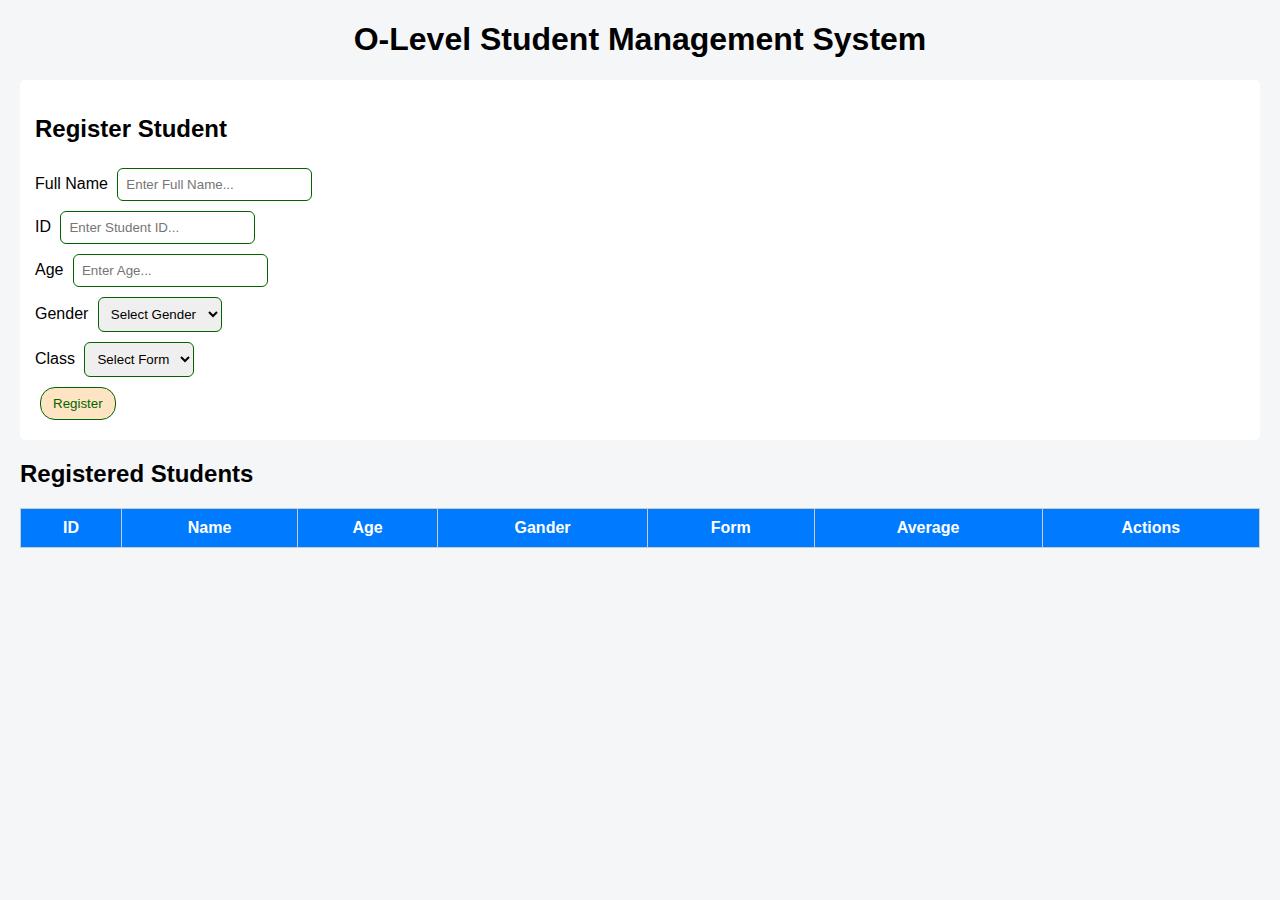
<file: index.html>
<!DOCTYPE html>
<html>
<head>
    <title>O-Level Student Management System</title>
    <link rel="stylesheet" href="fatuma.css">
</head>
<body>

    <h1>O-Level Student Management System</h1>

    <!-- Registration Form -->
    <div class="form-section">
        <h2>Register Student</h2>
        <form id="studentForm">
           <div><label>Full Name</label> <input type="text" id="name" placeholder="Enter Full Name..." required></div>
             <div><label>ID</label> <input type="text" id="studentId" placeholder="Enter Student ID..." required></div>
             <div><label>Age</label> <input type="number" id="age" placeholder="Enter Age..." required></div>
			 <div><label>Gender</label> 
            <select id="gender" required>
                <option value="">Select Gender</option>
                <option>Male</option>
                <option>Female</option>
            </select></div>
			
			 <div><label>Class</label> 
            <select id="formLevel" required>
                <option value="">Select Form</option>
                <option value="1">Form 1</option>
                <option value="2">Form 2</option>
                <option value="3">Form 3</option>
                <option value="4">Form 4</option>
            </select></div>

            <button type="submit">Register</button>
        </form>
    </div>
	
    <!-- Student Table -->
    <h2>Registered Students</h2>
    <table>
        <thead>
            <tr>
                <th>ID</th>
                <th>Name</th>
                 <th>Age</th>
                 <th>Gander</th>
                <th>Form</th>
                <th>Average</th>
                <th>Actions</th>
            </tr>
        </thead>
        <tbody id="studentTable"></tbody>
    </table>

    <!-- Performance Section -->
    <div id="performanceSection" class="hidden">
        <h2>Manage Performance</h2>
        <h3 id="selectedStudent"></h3>

        <input type="number" id="math" placeholder="Mathematics"><br>
        <input type="number" id="english" placeholder="English"><br>
        <input type="number" id="science" placeholder="Science"><br>
        <input type="number" id="social" placeholder="Social Studies"><br>

        <button onclick="savePerformance()">Save Performance</button><br>
        <button onclick="promoteStudent()">Promote Student</button>

        <div id="performanceDisplay"></div>
    </div>

   <script src="fatuma.js"></script>
</body>
</html>
</file>
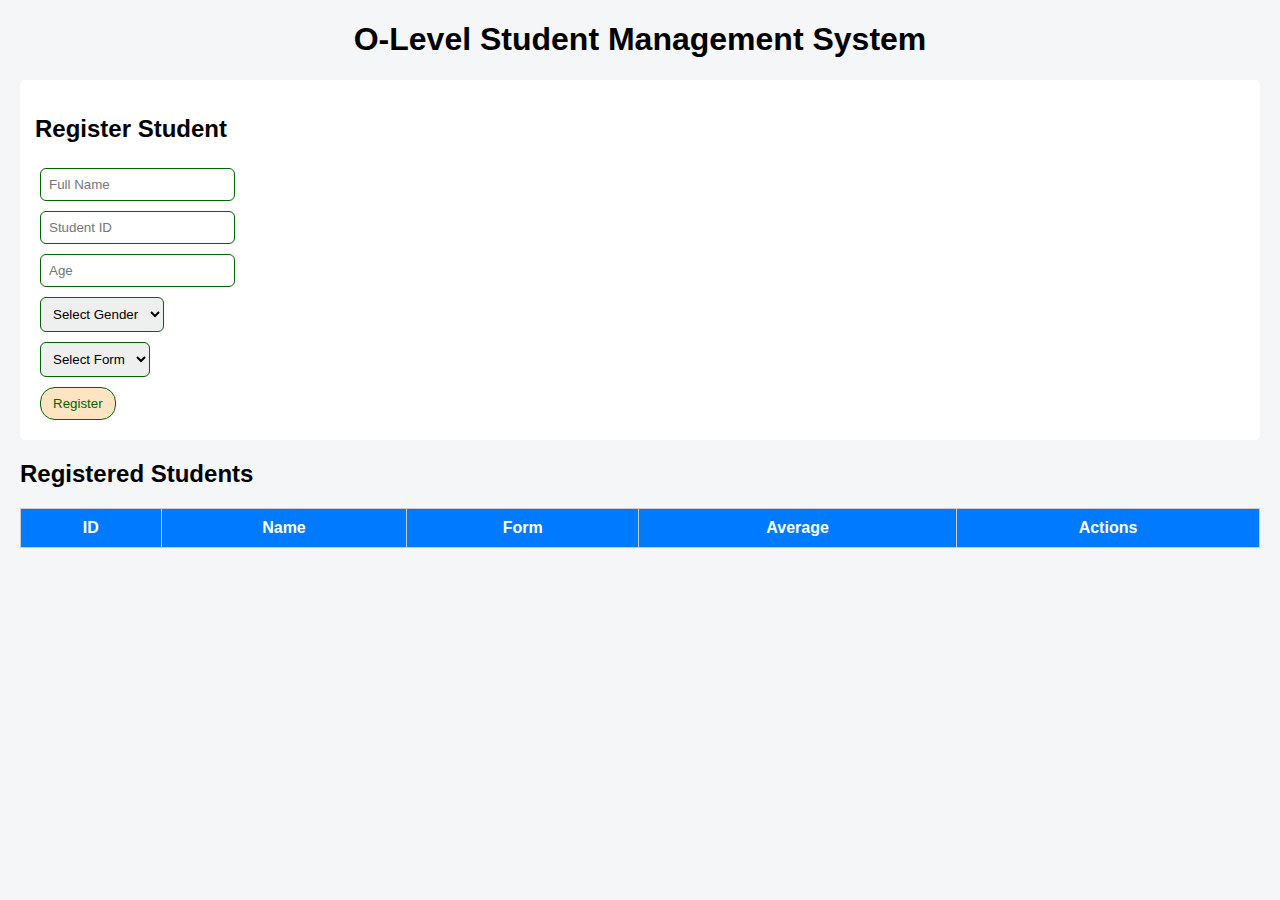
<file: fatuma.html>
<!DOCTYPE html>
<html>
<head>
    <title>O-Level Student Management System</title>
    <link rel="stylesheet" href="fatuma.css">
</head>
<body>

    <h1>O-Level Student Management System</h1>

    <!-- Registration Form -->
    <div class="form-section">
        <h2>Register Student</h2>
        <form id="studentForm">
            <input type="text" id="name" placeholder="Full Name" required><br>
            <input type="text" id="studentId" placeholder="Student ID" required><br>
            <input type="number" id="age" placeholder="Age" required><br>

            <select id="gender" required>
                <option value="">Select Gender</option>
                <option>Male</option>
                <option>Female</option>
            </select><br>

            <select id="formLevel" required>
                <option value="">Select Form</option>
                <option value="1">Form 1</option>
                <option value="2">Form 2</option>
                <option value="3">Form 3</option>
                <option value="4">Form 4</option>
            </select><br>

            <button type="submit">Register</button>
        </form>
    </div>

    <!-- Student Table -->
    <h2>Registered Students</h2>
    <table>
        <thead>
            <tr>
                <th>ID</th>
                <th>Name</th>
                <th>Form</th>
                <th>Average</th>
                <th>Actions</th>
            </tr>
        </thead>
        <tbody id="studentTable"></tbody>
    </table>

    <!-- Performance Section -->
    <div id="performanceSection" class="hidden">
        <h2>Manage Performance</h2>
        <h3 id="selectedStudent"></h3>

        <input type="number" id="math" placeholder="Mathematics"><br>
        <input type="number" id="english" placeholder="English"><br>
        <input type="number" id="science" placeholder="Science"><br>
        <input type="number" id="social" placeholder="Social Studies"><br>

        <button onclick="savePerformance()">Save Performance</button><br>
        <button onclick="promoteStudent()">Promote Student</button>

        <div id="performanceDisplay"></div>
    </div>

   <script src="fatuma.js"></script>
</body>
</html>
</file>
<file: fatuma.css>
body {
    font-family: Arial;
    margin: 20px;
    background-color: #f4f6f8;
}

h1 {
    text-align: center;
}

.form-section {
    background: white;
    padding: 15px;
    margin-bottom: 20px;
    border-radius: 5px;
}

input, select {
    padding: 8px;
    margin: 5px;
    border-radius: 6px;
    border: 1px solid darkgreen;
}

button {
    padding: 8px 12px;
    margin: 5px;
    cursor: pointer;
    border-radius: 15px;
    border: 1px solid darkgreen;
    background-color: bisque;
    color: darkgreen;
}

table {
    width: 100%;
    border-collapse: collapse;
    background: white;
}

th, td {
    border: 1px solid #ccc;
    padding: 10px;
    text-align: center;
}

th {
    background-color: #007bff;
    color: white;
}

.hidden {
    display: none;
}

#performanceSection {
    margin-top: 20px;
    padding: 15px;
    background: white;
    border-radius: 15px;
}
</file>
